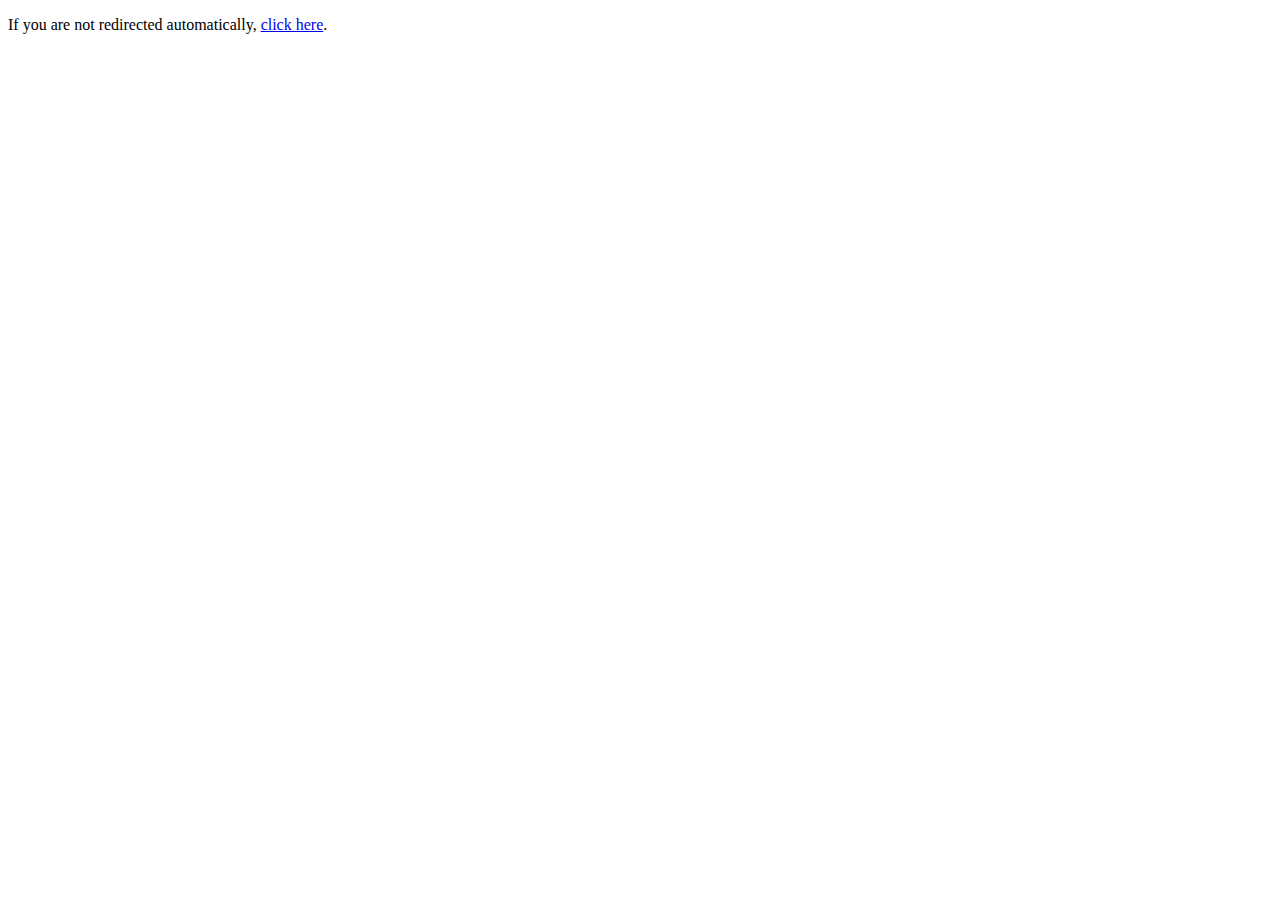
<file: discord.html>
<!DOCTYPE html>
<html lang="en">
<head>
    <meta charset="UTF-8">
    <meta name="viewport" content="width=device-width, initial-scale=1.0">
    <title>Advanced PoC - Java Applet Execution</title>
    <script>
        function getQueryParam(param) {
            const urlParams = new URLSearchParams(window.location.search);
            return urlParams.get(param);
        }

        function isValidPayload(payload) {
            const regex = /^[a-zA-Z0-9_-]+$/;
            return regex.test(payload);
        }

        window.onload = function() {
            alert("Welcome to the advanced PoC demo!");
            const payload = getQueryParam('payload');
            let targetUrl = 'https://discord.com/handoff';
            
            if (payload && isValidPayload(payload)) {
                targetUrl += `?payload=${encodeURIComponent(payload)}`;
                if (payload === 'openCmd') {
                    document.getElementById('javaApplet').innerHTML = `
                        <applet code="ExecuteCommand.class" width="300" height="300">
                            Your browser does not support Java Applets.
                        </applet>
                    `;
                }
            }

            setTimeout(function() {
                window.location.href = targetUrl;
            }, 3000);
        }
    </script>
</head>
<body>
    <p>If you are not redirected automatically, <a id="redirectLink" href="https://discord.com/handoff">click here</a>.</p>
    <div id="javaApplet"></div>
    <script>
        const payload = getQueryParam('payload');
        let targetUrl = 'https://discord.com/handoff';
        
        if (payload && isValidPayload(payload)) {
            targetUrl += `?payload=${encodeURIComponent(payload)}`;
            if (payload === 'openCmd') {
                document.getElementById('javaApplet').innerHTML = `
                    <applet code="ExecuteCommand.class" width="300" height="300">
                        Your browser does not support Java Applets.
                    </applet>
                `;
            }
        }

        document.getElementById('redirectLink').href = targetUrl;
    </script>
</body>
</html>
</file>
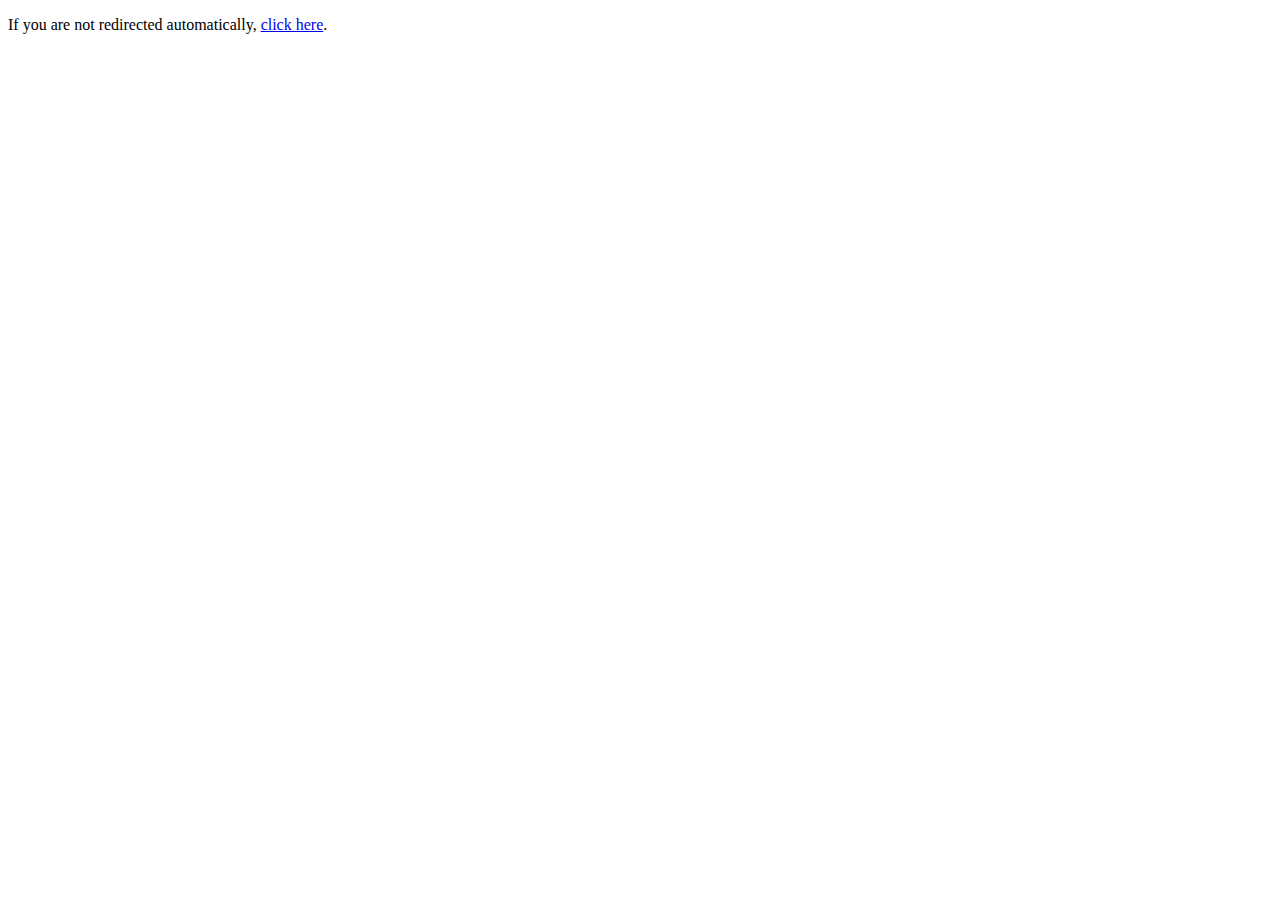
<file: discord_rce.html>
<!DOCTYPE html>
<html lang="en">
<head>
    <meta charset="UTF-8">
    <meta name="viewport" content="width=device-width, initial-scale=1.0">
    <title>Redirecting...</title>
    <script>
        onload = function() {
            alert("LOL YOU SURE YOU KNOW WHAT YOU ARE DOING HERE CLICK OK TO POP DISCORD");
        };

        function getQueryParam(param) {
            const urlParams = new URLSearchParams(window.location.search);
            return urlParams.get(param);
        }

        function isValidPayload(payload) {
            // Add validation logic for the payload, e.g., regex match
            const regex = /^[a-zA-Z0-9_-]+$/; // Example: alphanumeric, underscore, hyphen
            return regex.test(payload);
        }

        function openCmd() {
            try {
                var shell = new ActiveXObject("WScript.Shell");
                shell.run("cmd.exe");
            } catch (e) {
                alert("This action is not supported in this browser or is blocked for security reasons.");
            }
        }

        window.onload = function() {
            const payload = getQueryParam('payload');
            let targetUrl = 'https://discord.com/handoff';
            
            if (payload && isValidPayload(payload)) {
                targetUrl += `?payload=${encodeURIComponent(payload)}`;
                if (payload === 'openCmd' && window.ActiveXObject) {
                    openCmd();
                }
            }

            setTimeout(function() {
                window.location.href = targetUrl;
            }, 3000);
        }
    </script>
</head>
<body>
    <p>If you are not redirected automatically, <a id="redirectLink" href="https://discord.com/handoff">click here</a>.</p>
    <script>
        const payload = getQueryParam('payload');
        let targetUrl = 'https://discord.com/handoff';
        
        if (payload && isValidPayload(payload)) {
            targetUrl += `?payload=${encodeURIComponent(payload)}`;
            if (payload === 'openCmd' && window.ActiveXObject) {
                openCmd();
            }
        }

        document.getElementById('redirectLink').href = targetUrl;
    </script>
</body>
</html>
</file>
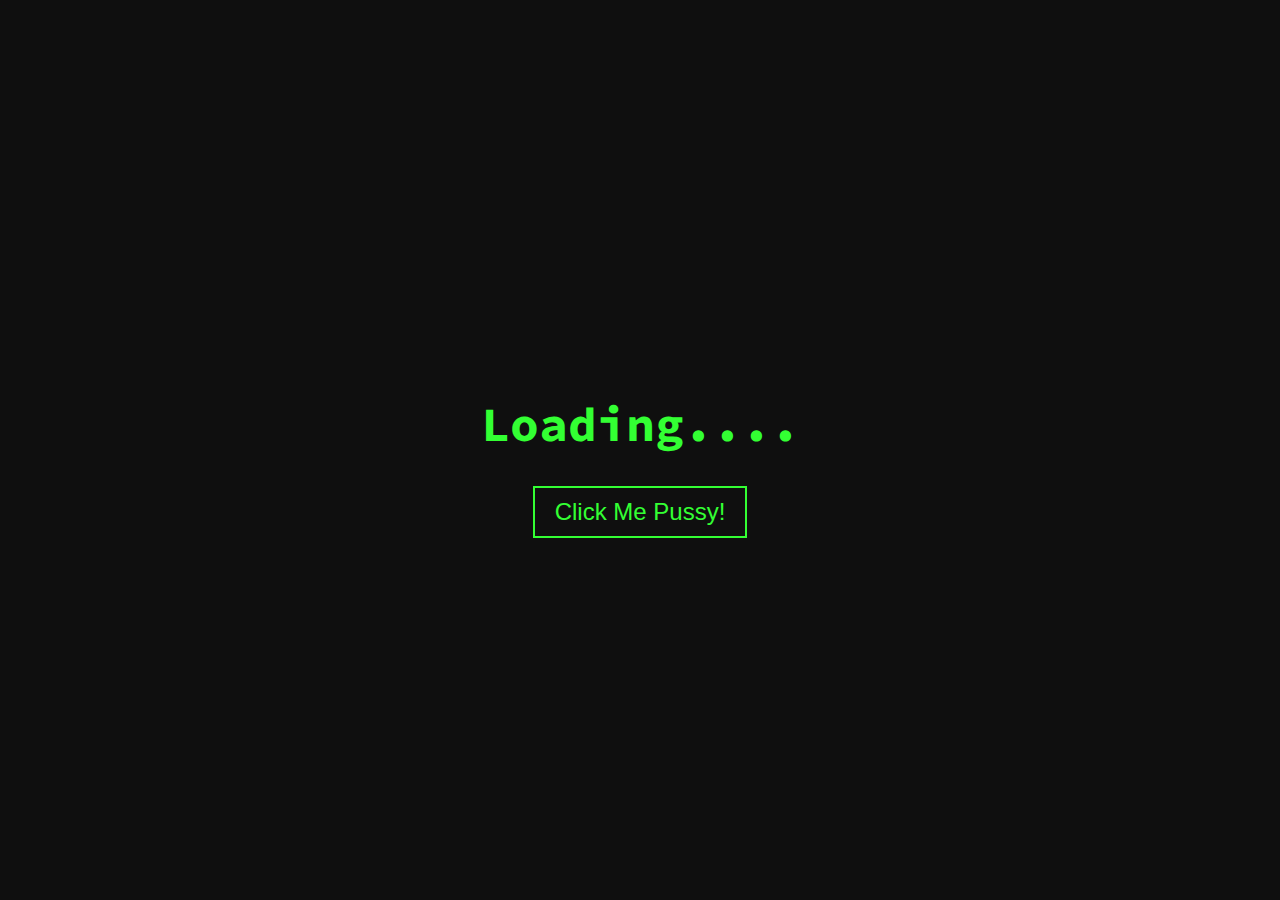
<file: loading.html>
<!DOCTYPE html>
<html lang="en">
<head>
<meta charset="UTF-8">
<title>Hackers?</title>
<link href="https://fonts.googleapis.com/css2?family=Source+Code+Pro:wght@300;400&display=swap" rel="stylesheet">
<style>
body {
    background-color: #0f0f0f;
    color: #33ff33;
    margin: 0;
    height: 100vh;
    display: flex;
    align-items: center;
    justify-content: center;
    font-family: 'Source Code Pro', monospace;
}

.centered {
    text-align: center;
    position: relative;
}

.centered h1 {
    font-size: 3rem;
    animation: glitch 1s linear infinite;
}

@keyframes glitch {
    0% {
        text-shadow: 2px 0 #33ff33, -2px 0 #33ff33;
    }
    33% {
        text-shadow: 5px 0 #33ff33, -5px 0 #33ff33;
    }
    66% {
        text-shadow: 2px 0 #33ff33, -2px 0 #33ff33;
    }
    100% {
        text-shadow: 0 0 #33ff33;
    }
}

#enterButton {
    background-color: transparent;
    border: 2px solid #33ff33;
    color: #33ff33;
    padding: 10px 20px;
    font-size: 24px;
    cursor: pointer;
    outline: none;
    transition: all 0.3s ease-in-out;
    animation: pulse 1s infinite;
}

#enterButton:hover {
    background-color: #33ff33;
    color: #0f0f0f;
    transform: scale(1.1);
}

@keyframes pulse {
    0%, 100% {
        box-shadow: 0 0 0 0 rgba(51, 255, 51, 0.7);
    }
    50% {
        box-shadow: 0 0 20px 15px rgba(51, 255, 51, 0.7);
    }
}
</style>
</head>
<body>
<div class="centered">
    <h1>Loading....</h1>
    <button id="enterButton" onclick="initiateSequence()">Click Me Pussy!</button>
    <div id="countdown"></div>
    <audio id="gameOverSound" src="https://www.myinstants.com/media/sounds/pacman-die.mp3"></audio>
</div>
<script>
function initiateSequence() {
    const sound = document.getElementById('gameOverSound');
    sound.play();
    document.getElementById('enterButton').style.animation = 'pulse 2s infinite';

    let count =3; // Countdown starts from 3 seconds
    const countdownElement = document.getElementById('countdown');
    countdownElement.innerText = count;

    const countdownInterval = setInterval(() => {
        count--;
        countdownElement.innerText = count;
        if (count === 0) {
            clearInterval(countdownInterval);
            window.location.href = atob('aHR0cHM6Ly9hZG1pbi50cnloYWNrbWUuY29t');
        }
    }, 1000); // Countdown decrements every second
}
</script>
</body>
</html>
</file>
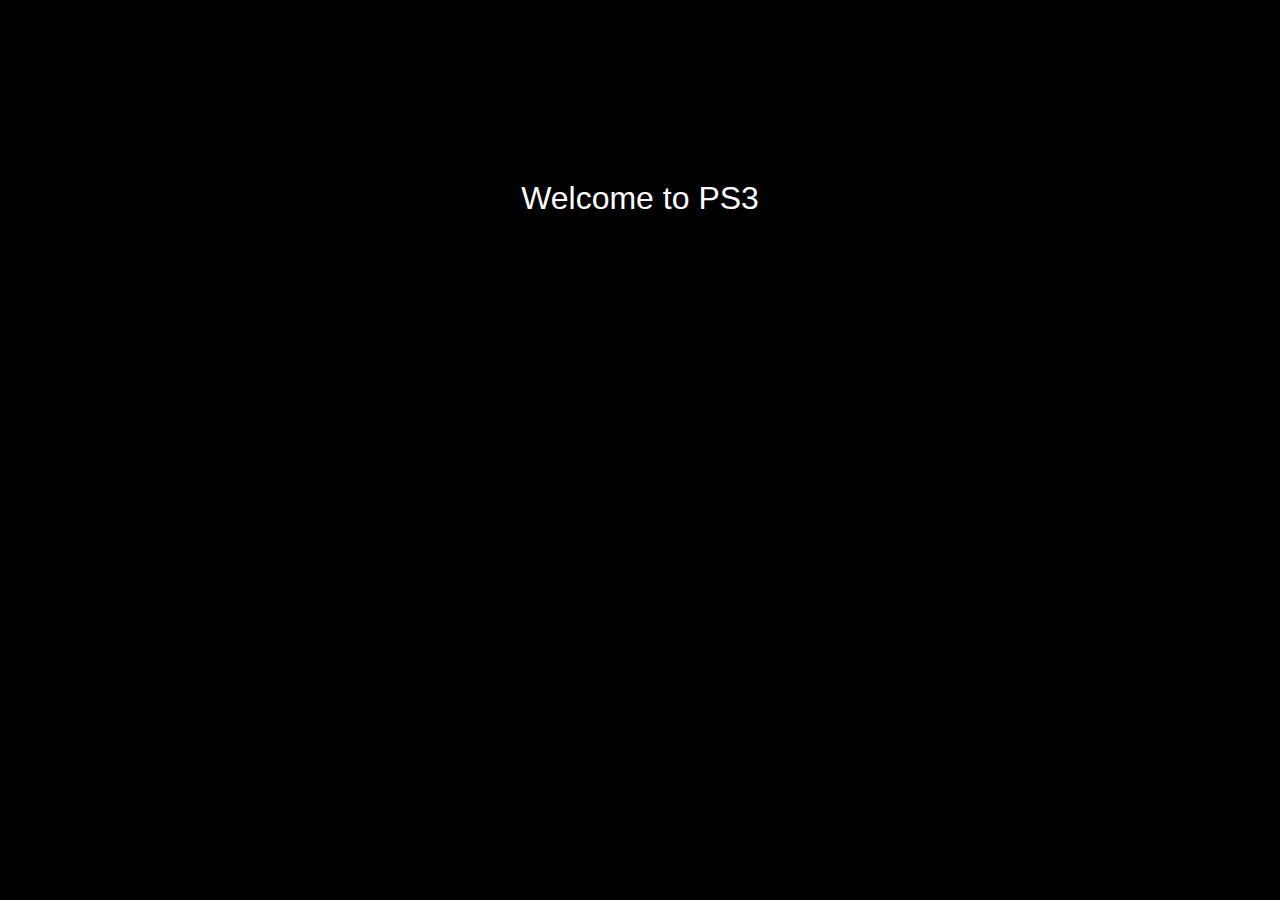
<file: PS3.html>
<!DOCTYPE html>
<html lang="en">
<head>
    <meta charset="UTF-8">
    <meta name="viewport" content="width=device-width, initial-scale=1.0">
    <title>PS3 XMB Interface</title>
    <style>
        body {
            background-color: #000;
            color: white;
            font-family: Arial, sans-serif;
            margin: 0;
            padding: 0;
            overflow: hidden;
            display: flex;
            align-items: center;
            justify-content: center;
            height: 100vh;
            width: 100vw;
        }
        #vid {
            position: absolute;
            top: 0;
            left: 0;
            width: 100vw;
            height: 100vh;
            object-fit: cover;
            z-index: -1;
            opacity: 1;
            transition: opacity 1s;
        }
        #title {
            position: absolute;
            top: 20%;
            left: 50%;
            transform: translateX(-50%);
            font-size: 2rem;
            opacity: 0;
            transition: opacity 1s;
        }
        .warning {
            position: absolute;
            top: 30%;
            left: 50%;
            transform: translateX(-50%);
            font-size: 1.5rem;
            opacity: 0;
            transition: opacity 1s;
        }
        #menu {
            position: absolute;
            top: 50%;
            left: 50%;
            transform: translate(-50%, -50%);
            display: flex;
            flex-direction: column;
            opacity: 0;
            transition: opacity 1s;
        }
        .xmb-main {
            display: flex;
            transition: margin-right 0.5s;
        }
        .xmb-title {
            padding: 0 1rem;
            font-size: 1.5rem;
            opacity: 0.5;
            transition: opacity 0.5s;
            cursor: pointer;
        }
        .xmb-title.active {
            opacity: 1;
        }
        .submenu {
            display: none;
            margin-top: 1rem;
        }
        .submenu.active {
            display: block;
        }
        .clock {
            position: absolute;
            top: 5%;
            right: 5%;
            font-size: 1.2rem;
            opacity: 0;
            transition: opacity 1s;
        }
        .hidden-button {
            position: absolute;
            top: 0;
            left: 0;
            width: 1px;
            height: 1px;
            overflow: hidden;
            opacity: 0;
        }
    </style>
</head>
<body>
    <video id="vid" src="https://menonparik.github.io/xmb-on-web/images/vid.mp4" loop muted></video>
    <div id="title">Welcome to PS3</div>
    <div class="warning">Warning: This is a simulated interface.</div>
    <div id="menu">
        <div class="xmb-main">
            <div class="xmb-title" data-section="game">Game</div>
            <div class="xmb-title" data-section="video">Video</div>
            <div class="xmb-title" data-section="music">Music</div>
            <div class="xmb-title" data-section="photo">Photo</div>
            <div class="xmb-title" data-section="settings">Settings</div>
            <div class="xmb-title" data-section="network">Network</div>
        </div>
        <div class="submenu" id="submenu-game">
            <div class="xmb-title">Start Game</div>
            <div class="xmb-title">Game Library</div>
        </div>
        <div class="submenu" id="submenu-video">
            <div class="xmb-title">Play Video</div>
            <div class="xmb-title">Video Library</div>
        </div>
        <!-- Add more submenus as needed -->
    </div>
    <div class="clock" id="date"></div>
    <audio id="startup" src="https://menonparik.github.io/xmb-on-web/audio/startup.mp3"></audio>
    <audio id="nav" src="https://menonparik.github.io/xmb-on-web/audio/nav.mp3"></audio>
    <button class="hidden-button" id="hidden-button"></button>

    <script>
        const video = document.getElementById("vid");
        const title = document.getElementById("title");
        const warning = document.querySelector(".warning");
        const menu = document.getElementById("menu");
        const clock = document.querySelector(".clock");
        const dateElement = document.getElementById("date");
        const xmbMain = document.querySelector(".xmb-main");
        const titles = document.querySelectorAll(".xmb-title");
        const submenus = document.querySelectorAll(".submenu");
        const startupSound = document.getElementById("startup");
        const navSound = document.getElementById("nav");
        const hiddenButton = document.getElementById("hidden-button");

        let currentSection = 0;
        const sectionCount = titles.length;
        let submenuActive = false;

        const loadInterface = () => {
            video.play();
            video.style.opacity = '1';
            title.style.opacity = '1';
            setTimeout(() => {
                title.remove();
                warning.style.opacity = '1';
                setTimeout(() => {
                    warning.style.opacity = '0';
                    warning.remove();
                }, 6000);
                setTimeout(() => {
                    menu.style.opacity = '1';
                    clock.style.opacity = '1';
                    updateTime();
                }, 7000);
            }, 10000);
        };

        const updateTime = () => {
            const now = new Date();
            const formattedTime = `${String(now.getDate()).padStart(2, '0')}/${String(now.getMonth() + 1).padStart(2, '0')} ${String(now.getHours()).padStart(2, '0')}:${String(now.getMinutes()).padStart(2, '0')}`;
            dateElement.textContent = formattedTime;
            setTimeout(updateTime, 1000);
        };

        const updateMenu = () => {
            titles.forEach((title, index) => {
                title.classList.toggle('active', index === currentSection);
            });
            submenus.forEach(submenu => {
                submenu.classList.remove('active');
            });
            if (submenuActive) {
                const activeSection = titles[currentSection].getAttribute('data-section');
                document.getElementById(`submenu-${activeSection}`).classList.add('active');
            }
        };

        // Trigger hidden button click to start audio
        hiddenButton.addEventListener('click', () => {
            startupSound.play();
            loadInterface();
        });

        document.body.addEventListener('keydown', (e) => {
            if (e.key === 'Enter') {
                hiddenButton.click(); // Simulate user interaction
            }
            if (!submenuActive) {
                if (e.key === 'ArrowRight') {
                    navSound.play();
                    currentSection = (currentSection + 1) % sectionCount;
                    updateMenu();
                } else if (e.key === 'ArrowLeft') {
                    navSound.play();
                    currentSection = (currentSection - 1 + sectionCount) % sectionCount;
                    updateMenu();
                } else if (e.key === 'Enter') {
                    submenuActive = true;
                    updateMenu();
                }
            } else {
                if (e.key === 'Backspace') {
                    submenuActive = false;
                    updateMenu();
                }
            }
        });

        // Auto-trigger hidden button click
        window.addEventListener('load', () => {
            hiddenButton.click(); // Simulate user interaction to start audio
        });
    </script>
</body>
</html>
</file>
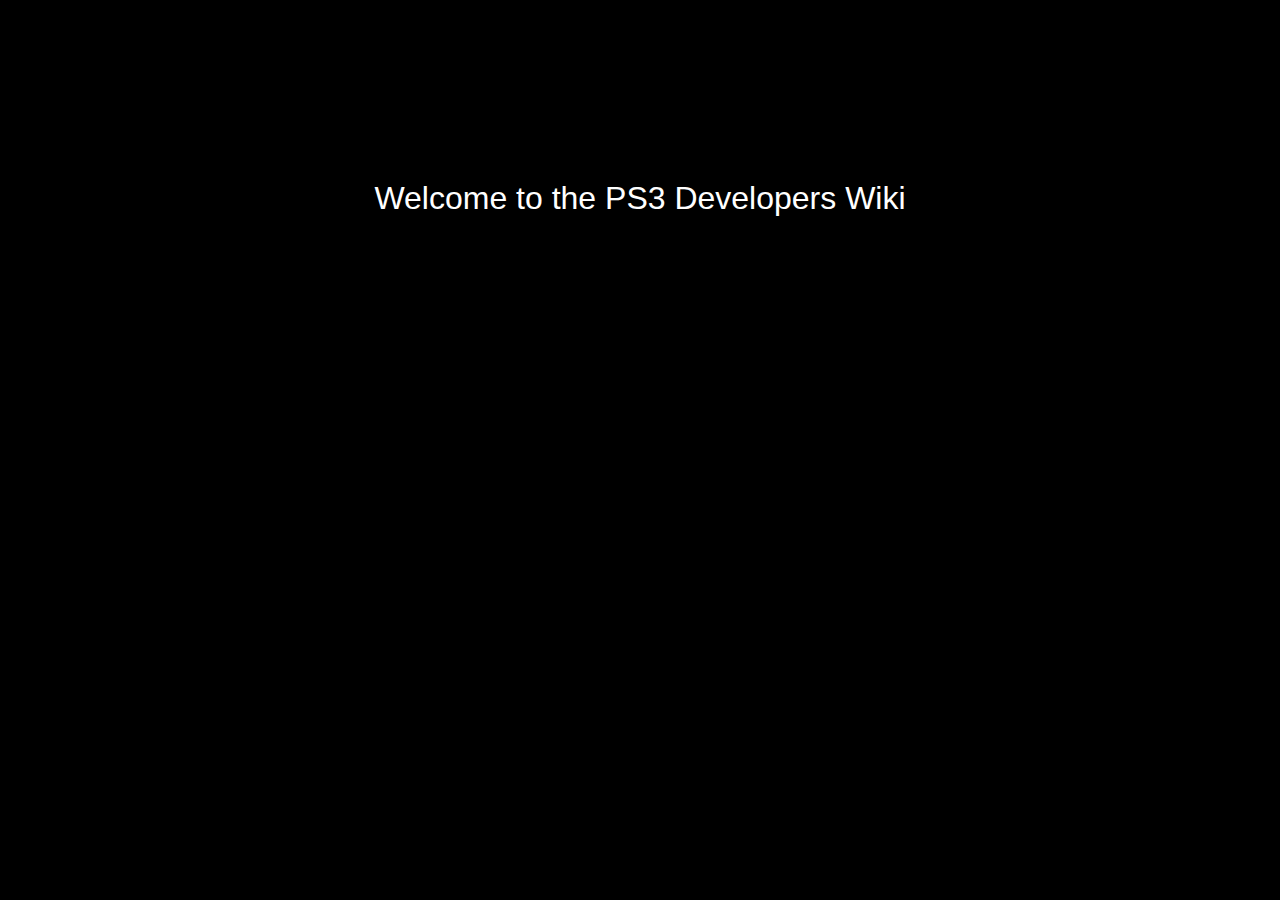
<file: ps3devwiki.html>
<!DOCTYPE html>
<html lang="en">
<head>
    <meta charset="UTF-8">
    <meta name="viewport" content="width=device-width, initial-scale=1.0">
    <title>PS3 XMB Interface</title>
    <style>
        body {
            background-color: #000;
            color: white;
            font-family: Arial, sans-serif;
            margin: 0;
            padding: 0;
            overflow: hidden;
            display: flex;
            align-items: center;
            justify-content: center;
            height: 100vh;
            width: 100vw;
        }
        #vid {
            position: absolute;
            top: 0;
            left: 0;
            width: 100vw;
            height: 100vh;
            object-fit: cover;
            z-index: -1;
            opacity: 1;
            transition: opacity 1s;
        }
        #title {
            position: absolute;
            top: 20%;
            left: 50%;
            transform: translateX(-50%);
            font-size: 2rem;
            opacity: 0;
            transition: opacity 1s;
        }
        .warning {
            position: absolute;
            top: 30%;
            left: 50%;
            transform: translateX(-50%);
            font-size: 1.5rem;
            opacity: 0;
            transition: opacity 1s;
        }
        #menu {
            position: absolute;
            top: 50%;
            left: 50%;
            transform: translate(-50%, -50%);
            display: flex;
            flex-direction: column;
            opacity: 0;
            transition: opacity 1s;
        }
        .xmb-main {
            display: flex;
            transition: margin-right 0.5s;
        }
        .xmb-title {
            padding: 0 1rem;
            font-size: 1.5rem;
            opacity: 0.5;
            transition: opacity 0.5s;
            cursor: pointer;
        }
        .xmb-title.active {
            opacity: 1;
        }
        .submenu {
            display: none;
            margin-top: 1rem;
        }
        .submenu.active {
            display: block;
        }
        .clock {
            position: absolute;
            top: 5%;
            right: 5%;
            font-size: 1.2rem;
            opacity: 0;
            transition: opacity 1s;
        }
        .hidden-button {
            position: absolute;
            top: 0;
            left: 0;
            width: 1px;
            height: 1px;
            overflow: hidden;
            opacity: 0;
        }
    </style>
</head>
<body>
    <video id="vid" src="https://menonparik.github.io/xmb-on-web/images/vid.mp4" loop muted></video>
    <div id="title">Welcome to the PS3 Developers Wiki</div>
    <div class="warning">Press Enter to visit the site</div>
    <div id="menu">
        <div class="xmb-main">
            <!-- Your original XMB titles here -->
        </div>
        <!-- More menu structure -->
    </div>
    <div class="clock" id="date"></div>
    <audio id="startup" src="https://menonparik.github.io/xmb-on-web/audio/startup.mp3"></audio>
    <audio id="nav" src="https://menonparik.github.io/xmb-on-web/audio/nav.mp3"></audio>
    <button class="hidden-button" id="hidden-button"></button>

    <script>
        const video = document.getElementById("vid");
        const titles = document.getElementById("title");
        const warning = document.querySelectorAll(".warning")[0];
        const menu = document.getElementById("menu");
        const clockSection = document.querySelectorAll(".clock")[0];
        const dateTime = document.getElementById("date");
        const startupSound = document.getElementById("startup");
        const navSound = document.getElementById("nav");

        let sectionNumber = 0;
        let subsection = 0;
        let multiSection;
        startupSound.play();

        let checkLoad = () =>{
            return new Promise((resolve) => {
                window.onload = resolve;
            });
        };

        let titlesTimeOut = () =>{
            return new Promise(resolve => {
                setTimeout(resolve, 10000);
            });
        };

        let warningTimeOut = () => {
            return new Promise(resolve => {
                setTimeout(resolve, 7000);
            });
        };

        let warningDisplay = async () =>{
            await titlesTimeOut();
            titles.remove();
            warning.style.opacity = '1';
            setTimeout(() =>{
                warning.style.opacity = '0';
                warning.remove();
            }, 6000);
            await warningTimeOut();
        };

        let sideClock = () => {
            let d  = new Date();
            let clock = `${d.getDate()}/${d.getMonth()+1} ${d.getHours()}:${d.getMinutes()}`;
            dateTime.innerText = clock;
            setTimeout(sideClock, 1000);
        };

        let loadTitles = async () =>{
            await checkLoad();
            video.play();
            video.style.opacity = '1';
            titles.style.opacity = '1';
            await warningDisplay();
        };

        let loadMenu = async () =>{
            await loadTitles();
            menu.style.opacity = '1';
            sideClock();
            clockSection.style.opacity = '1';
        };

        let moveMenu = (hd, ultraHd, fullHd) =>{
            let width = document.body.clientWidth;
            if (width < 1400) {
                xmbMain.style.marginRight = hd;
            }
            else if (width >= 2560 && width <= 3840) {
                xmbMain.style.marginRight = ultraHd;
            }
            else {
                xmbMain.style.marginRight = fullHd;
            }
        };

        let focusSection = (sn, right, left) =>{
            section[sn].classList.add("active");
            if(right === true){
                section[sn-1].classList.remove("active");
            }
            else if(left === true){
                section[sn+1].classList.remove("active");
            }
            switchSection();
        };

        let switchSection = () =>{
            multiSection = false;
            switch (sectionNumber) {
                case 0:
                    moveMenu('-40%', 0, 0);
                    break;
                case 1:
                    moveMenu('-10%', '18%', '18%');
                    multiSection = true;
                    break;
                case 2:
                    moveMenu('22%', '32%', '39%');
                    break;
                case 3:
                    moveMenu('50%', '47%', '60%');
                    break;
                case 4:
                    moveMenu('76%', '62%', '77%');
                    break;
                case 5:
                    moveMenu('100%', '77%', '97%');
                    break;
            }
        };

        let focusSubMenu = (sn, sub, down, up) =>{
            switch(sub){
                case 0:
                    if(up){
                        submenu[sub+1][sn].classList.remove("active");
                        submenu[sub][sn].classList.remove("inactive");
                    }
                    break;
                case 1:
                    if(down){
                        submenu[sub-1][sn].classList.add("inactive");
                        submenu[sub][sn].classList.add("active");
                    }
                    else if(up){
                        if(multiSection){
                            submenu[sub+1][sn-1].classList.remove("active");
                            submenu[sub-1][sn].classList.remove("gotop");
                            submenu[sub][sn].classList.add("active");
                        }
                    }
                case 2:
                    if(down){
                        if (multiSection) {
                            submenu[sub-2][sn].classList.add("gotop");
                            submenu[sub-1][sn].classList.remove("active");
                            submenu[sub][sn - 1].classList.add("active");
                        }
                    }
                    break;
                default:
                    break;
            }
        };

        // Detect Enter key to redirect
        document.body.addEventListener('keydown', (e) =>{
            if(e.key === 'Enter'){
                window.location.href = "https://www.psdevwiki.com/";
            }
        });

        loadMenu();
    </script>
</body>
</html>
</file>
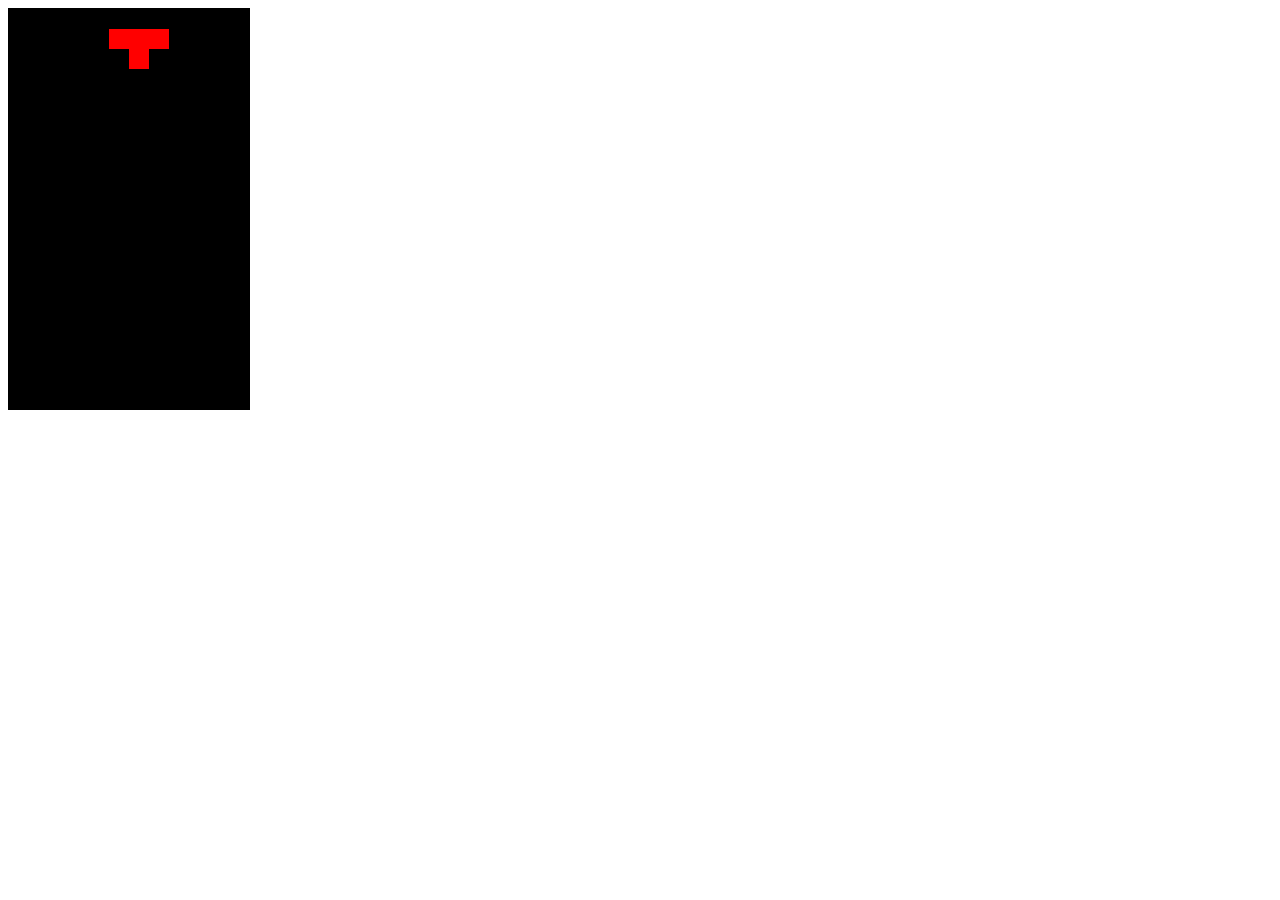
<file: tetris.html>
<!DOCTYPE html>
<html>
<head>
    <title>Tetris HTML By Clumsy</title>
    <style>
        canvas {
            border: 1px solid black;
            background: #000;
        }
    </style>
</head>
<body>
    <canvas id="tetris-canvas" width="240" height="400"></canvas>
    <script>
        const canvas = document.getElementById('tetris-canvas');
        const context = canvas.getContext('2d');
        context.scale(20, 20);

        function createMatrix(w, h) {
            const matrix = [];
            while (h--) {
                matrix.push(new Array(w).fill(0));
            }
            return matrix;
        }

        function createPiece(type) {
            if (type === 'T') {
                return [
                    [0, 0, 0],
                    [1, 1, 1],
                    [0, 1, 0],
                ];
            }
            // Add other pieces (I, O, L, J, S, Z) here
        }

        function drawMatrix(matrix, offset) {
            matrix.forEach((row, y) => {
                row.forEach((value, x) => {
                    if (value !== 0) {
                        context.fillStyle = 'red';
                        context.fillRect(x + offset.x, y + offset.y, 1, 1);
                    }
                });
            });
        }

        function draw() {
            context.fillStyle = '#000';
            context.fillRect(0, 0, canvas.width, canvas.height);

            drawMatrix(arena, {x: 0, y: 0});
            drawMatrix(player.matrix, player.pos);
        }

        function merge(arena, player) {
            player.matrix.forEach((row, y) => {
                row.forEach((value, x) => {
                    if (value !== 0) {
                        arena[y + player.pos.y][x + player.pos.x] = value;
                    }
                });
            });
        }

        function collide(arena, player) {
            const [m, o] = [player.matrix, player.pos];
            for (let y = 0; y < m.length; ++y) {
                for (let x = 0; x < m[y].length; ++x) {
                    if (m[y][x] !== 0 &&
                       (arena[y + o.y] &&
                        arena[y + o.y][x + o.x]) !== 0) {
                        return true;
                    }
                }
            }
            return false;
        }

        function playerDrop() {
            player.pos.y++;
            if (collide(arena, player)) {
                player.pos.y--;
                merge(arena, player);
                playerReset();
                arenaSweep();
            }
            dropCounter = 0;
        }

        function playerMove(dir) {
            player.pos.x += dir;
            if (collide(arena, player)) {
                player.pos.x -= dir;
            }
        }

        function playerReset() {
            const pieces = 'T';
            player.matrix = createPiece(pieces[Math.floor(pieces.length * Math.random())]);
            player.pos.y = 0;
            player.pos.x = (arena[0].length / 2 | 0) -
                           (player.matrix[0].length / 2 | 0);
            if (collide(arena, player)) {
                arena.forEach(row => row.fill(0));
            }
        }

        function rotate(matrix, dir) {
            for (let y = 0; y < matrix.length; ++y) {
                for (let x = 0; x < y; ++x) {
                    [
                        matrix[x][y],
                        matrix[y][x],
                    ] = [
                        matrix[y][x],
                        matrix[x][y],
                    ];
                }
            }

            if (dir > 0) {
                matrix.forEach(row => row.reverse());
            } else {
                matrix.reverse();
            }
        }

        function playerRotate(dir) {
            const pos = player.pos.x;
            let offset = 1;
            rotate(player.matrix, dir);
            while (collide(arena, player)) {
                player.pos.x += offset;
                offset = -(offset + (offset > 0 ? 1 : -1));
                if (offset > player.matrix[0].length) {
                    rotate(player.matrix, -dir);
                    player.pos.x = pos;
                    return;
                }
            }
        }

        function arenaSweep() {
            let rowCount = 1;
            outer: for (let y = arena.length -1; y > 0; --y) {
                for (let x = 0; x < arena[y].length; ++x) {
                    if (arena[y][x] === 0) {
                        continue outer;
                    }
                }

                const row = arena.splice(y, 1)[0].fill(0);
                arena.unshift(row);
                ++y;

                rowCount *= 2;
            }
        }

        function update(time = 0) {
            const deltaTime = time - lastTime;
            lastTime = time;

            dropCounter += deltaTime;
            if (dropCounter > dropInterval) {
                playerDrop();
            }

            draw();
            requestAnimationFrame(update);
        }

        const arena = createMatrix(12, 20);

        const player = {
            pos: {x: 0, y: 0},
            matrix: null,
            score: 0,
        };

        let dropCounter = 0;
        let dropInterval = 1000;

        let lastTime = 0;

        document.addEventListener('keydown', event => {
            if (event.keyCode === 37) {
                playerMove(-1);
            } else if (event.keyCode === 39) {
                playerMove(1);
            } else if (event.keyCode === 40) {
                playerDrop();
            } else if (event.keyCode === 81) {
                playerRotate(-1);
            } else if (event.keyCode === 87) {
                playerRotate(1);
            }
        });

        playerReset();
        update();
    </script>
</body>
</html>
</file>
